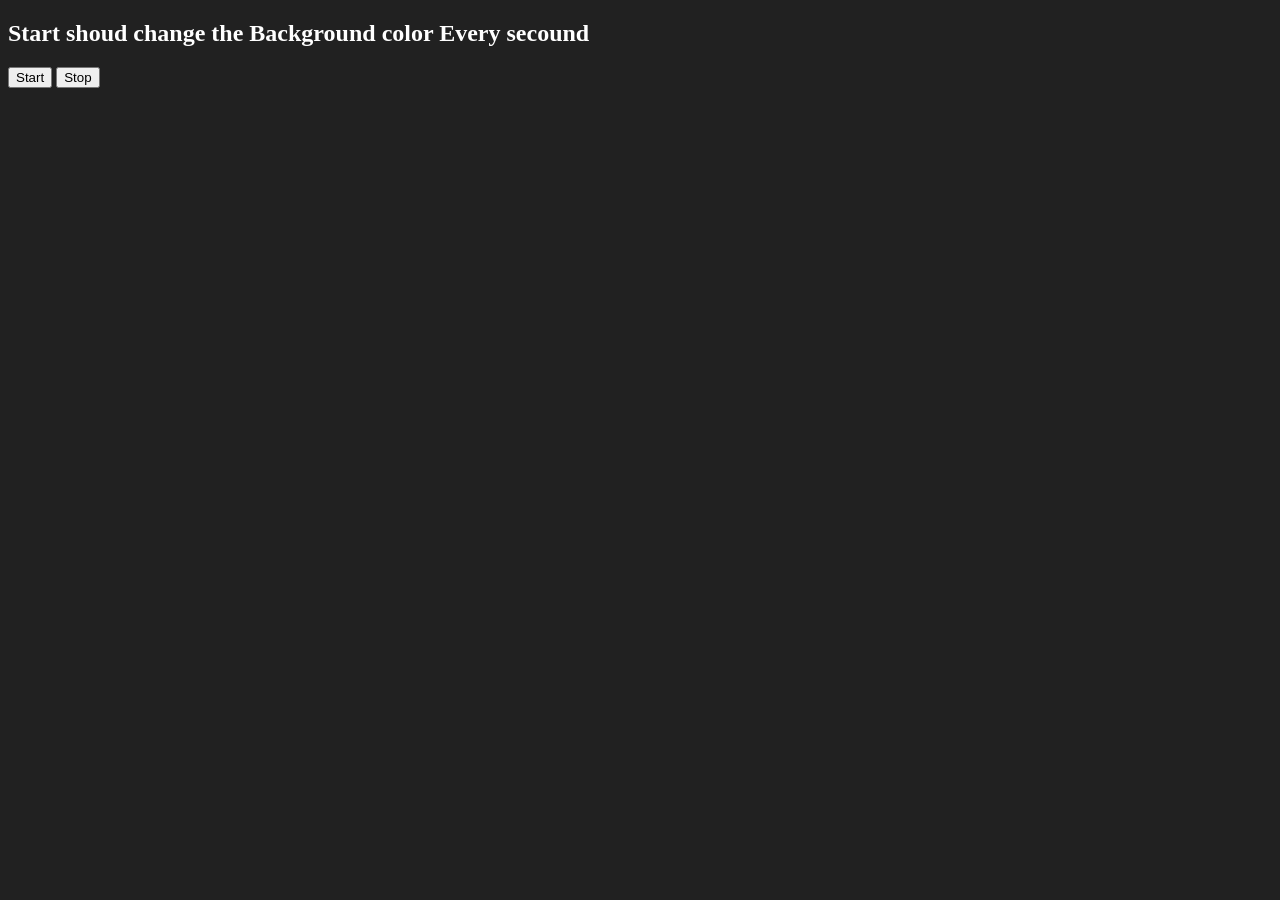
<file: index.html>
<!DOCTYPE html>
<html lang="en">
<head>
    <meta charset="UTF-8">
    <meta name="viewport" content="width=device-width, initial-scale=1.0">
    <title>Document</title>
    
</head>
<body style="background-color: #212121; color: #fff">
    <nav>
    <h1>Start shoud change the Background color Every secound</h1>
    <button id="start">Start</button>
    <button id="stop">Stop</button>
</nav>
<script src="async.js"></script>
</body>
    
</html>
</file>
